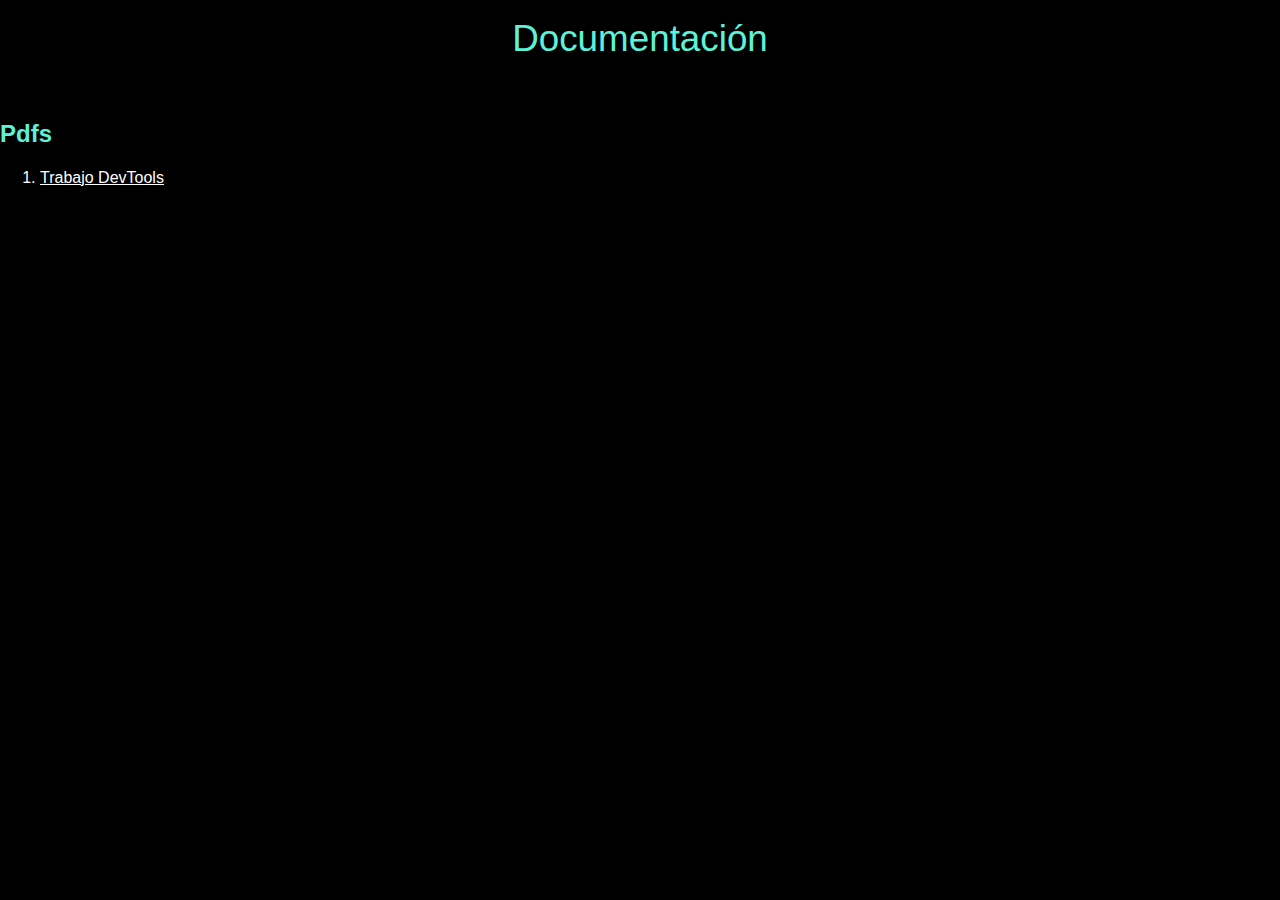
<file: Documentacion.html>
<!doctype html>
<html lang="es">

<head>
    <meta charset="utf-8">

    <meta content="IE=edge,chrome=1" http-equiv="X-UA-Compatible">
    <meta name="viewport" content="width=device-width, initial-scale=1.0" />
    <link href="pagina/temas/estilos/style.css" rel="stylesheet" type="text/css">

    <title>Documentación</title>
</head>

<body>
    <center>
        <h1>Documentación</h1>
    </center>
    <br>
    <h2>Pdfs</h2>
    <ol start="1">
        <li> <a
                href="https://educajcyl-my.sharepoint.com/:b:/g/personal/svetoslav_vesata_educa_jcyl_es/EaUooyOjLo9Gsx2cS81l4R4Bzt7FIxwmqlGVTmPYOIgHnw?e=It0ek9">Trabajo
                DevTools</a> </li>
    </ol>
</body>

</html>
</file>
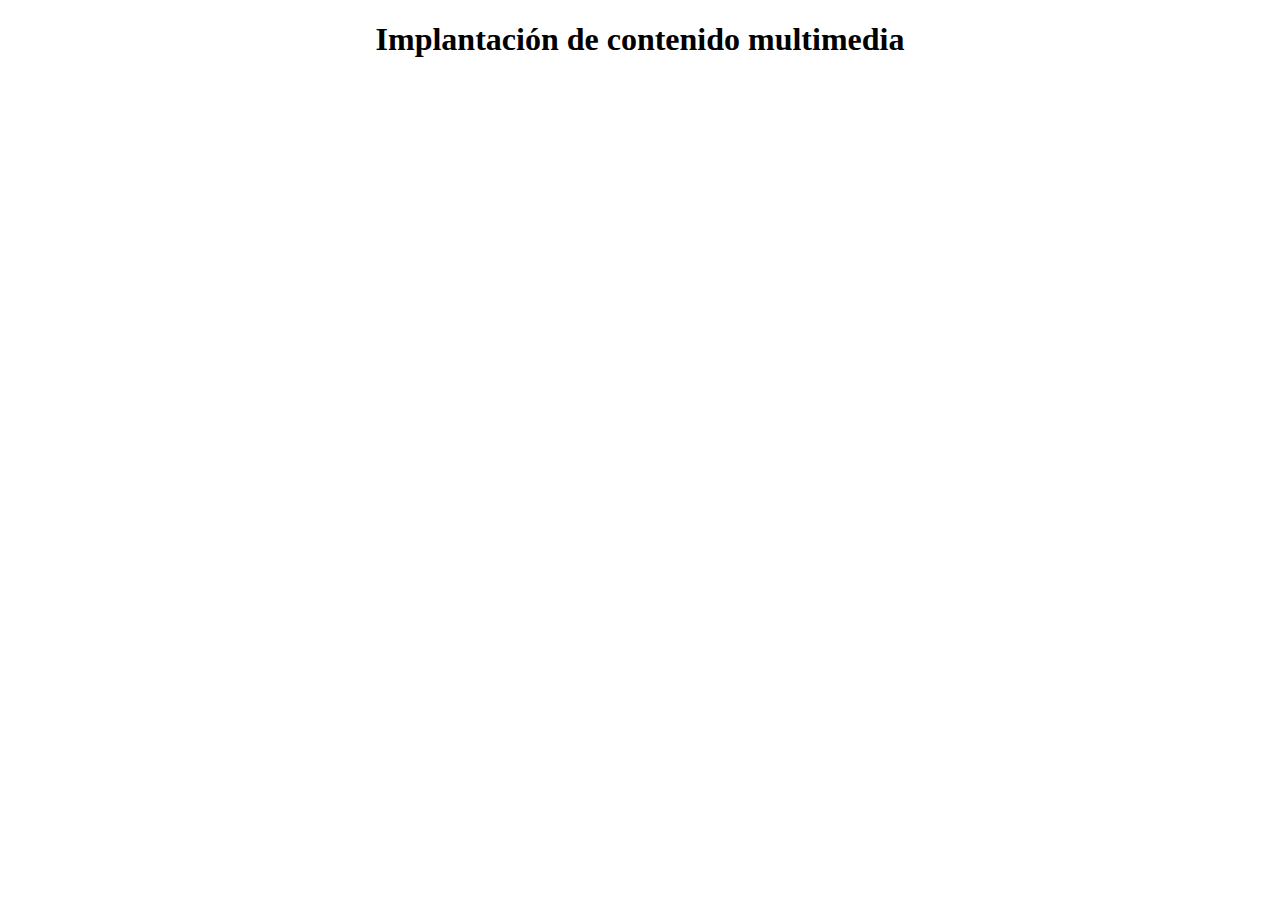
<file: temas/contenidomultimedia.html>
<!doctype html>
<html lang="es">
  <head>
    <meta charset="utf-8">

    <meta content="IE=edge,chrome=1" http-equiv="X-UA-Compatible">
    <meta name="viewport" content="width=device-width, initial-scale=1.0" />

    <title>Contenido Multimedia</title>
  </head>

  <body>
<center><h1>Implantación de contenido multimedia</h1></center>
  </body>
</html>
</file>
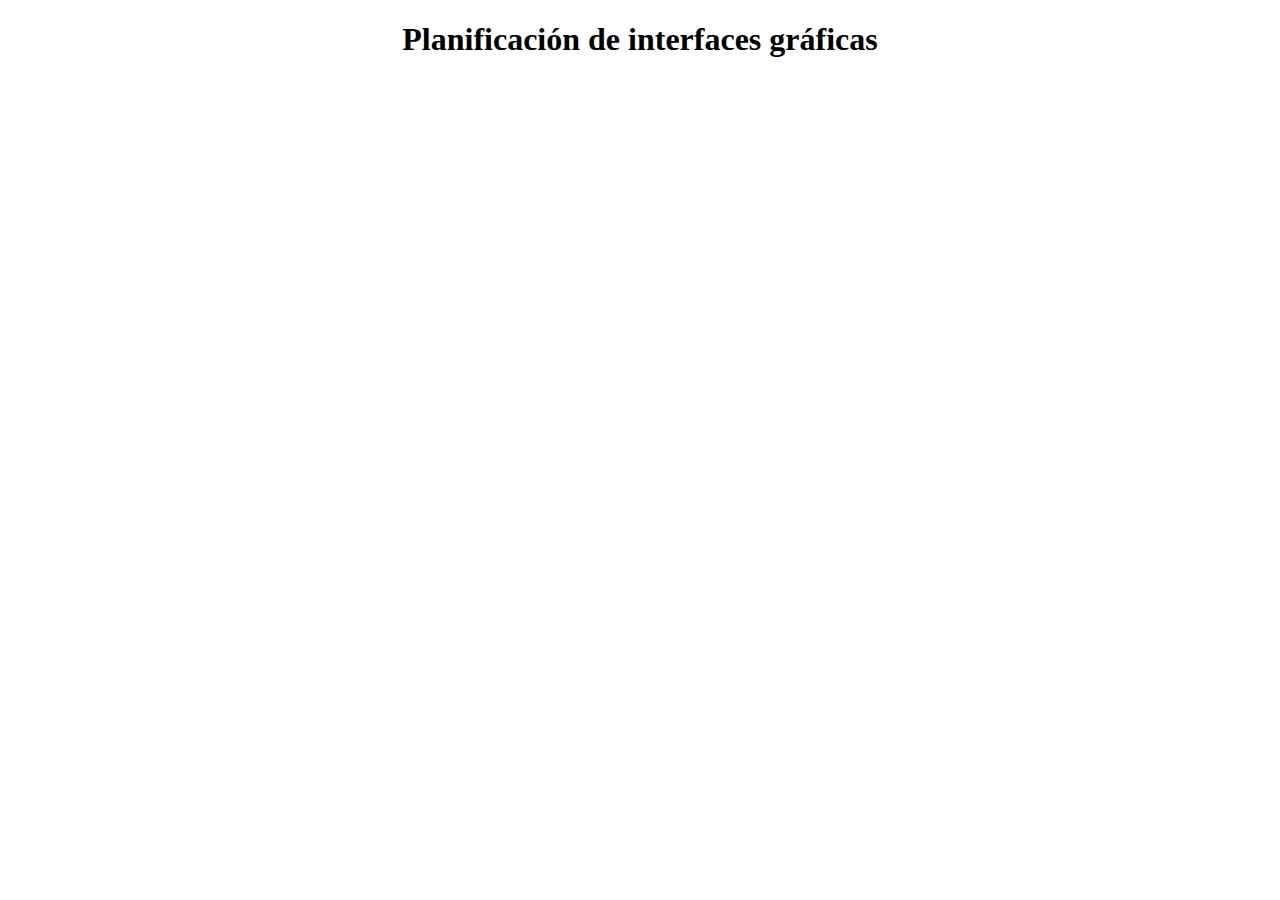
<file: temas/planificacion.html>
<!doctype html>
<html lang="es">
  <head>
    <meta charset="utf-8">

    <meta content="IE=edge,chrome=1" http-equiv="X-UA-Compatible">
    <meta name="viewport" content="width=device-width, initial-scale=1.0" />

    <title>Interfaces gráficas</title>
  </head>

  <body>
<center><h1>Planificación de interfaces gráficas</h1></center>
  </body>
</html>
</file>
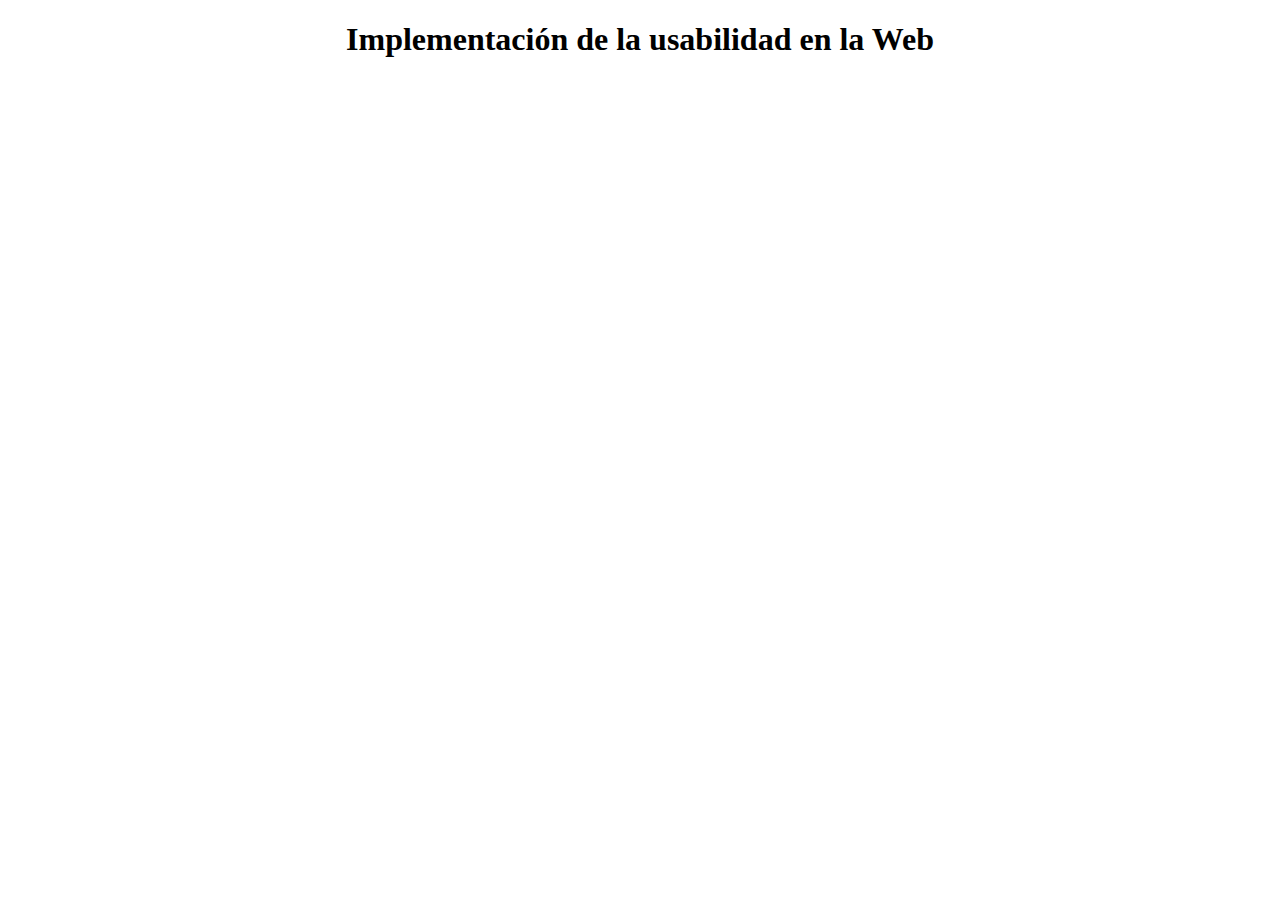
<file: temas/usabilidadweb.html>
<!doctype html>
<html lang="es">
  <head>
    <meta charset="utf-8">

    <meta content="IE=edge,chrome=1" http-equiv="X-UA-Compatible">
    <meta name="viewport" content="width=device-width, initial-scale=1.0" />

    <title>Usabilidad en la web</title>
  </head>

  <body>
<center><h1>Implementación de la usabilidad en la Web</h1></center>
  </body>
</html>
</file>
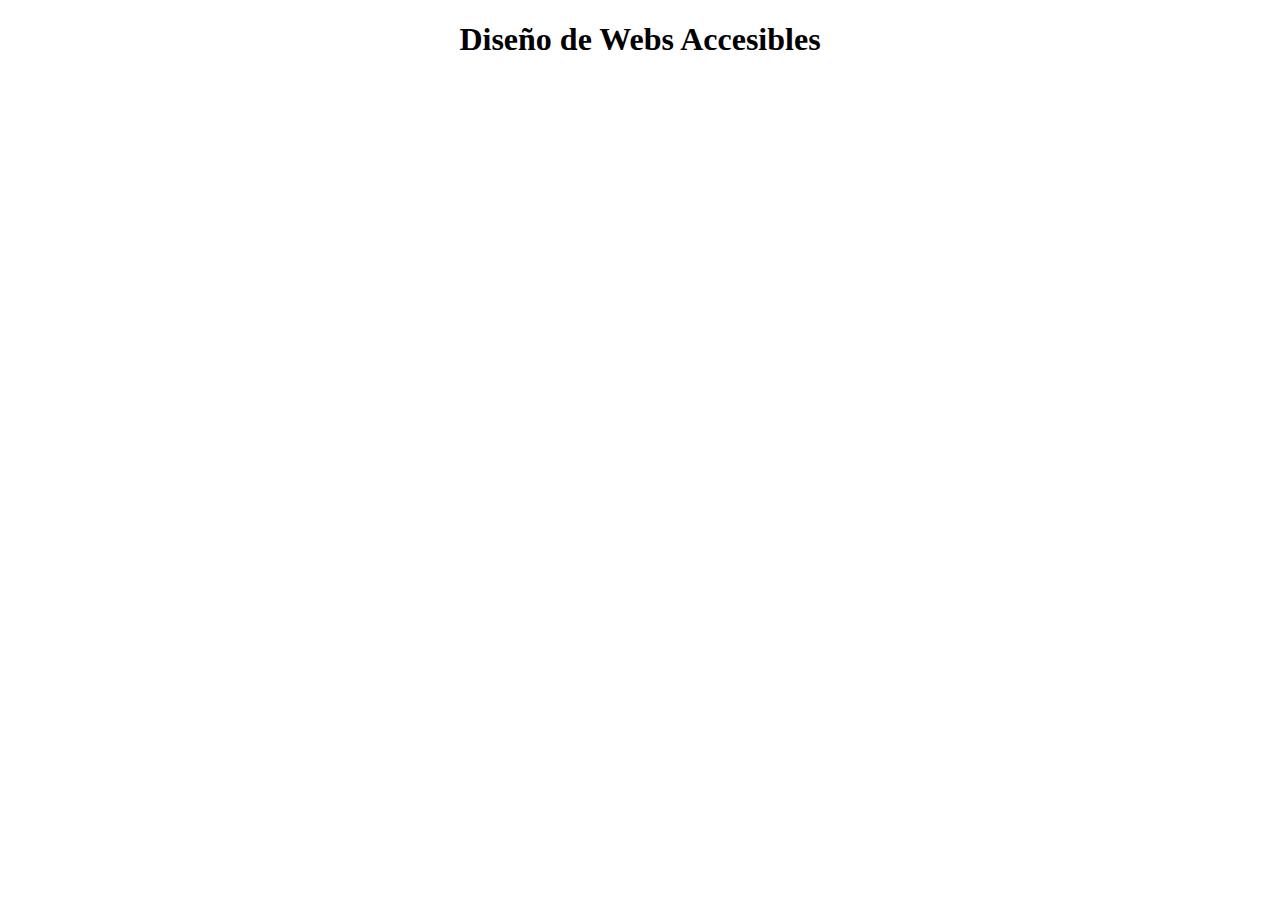
<file: temas/websaccesibles.html>
<!doctype html>
<html lang="es">
  <head>
    <meta charset="utf-8">

    <meta content="IE=edge,chrome=1" http-equiv="X-UA-Compatible">
    <meta name="viewport" content="width=device-width, initial-scale=1.0" />

    <title>Diseño de Webs Accesibles</title>
  </head>

  <body>
<center><h1>Diseño de Webs Accesibles</h1></center>
  </body>
</html>
</file>
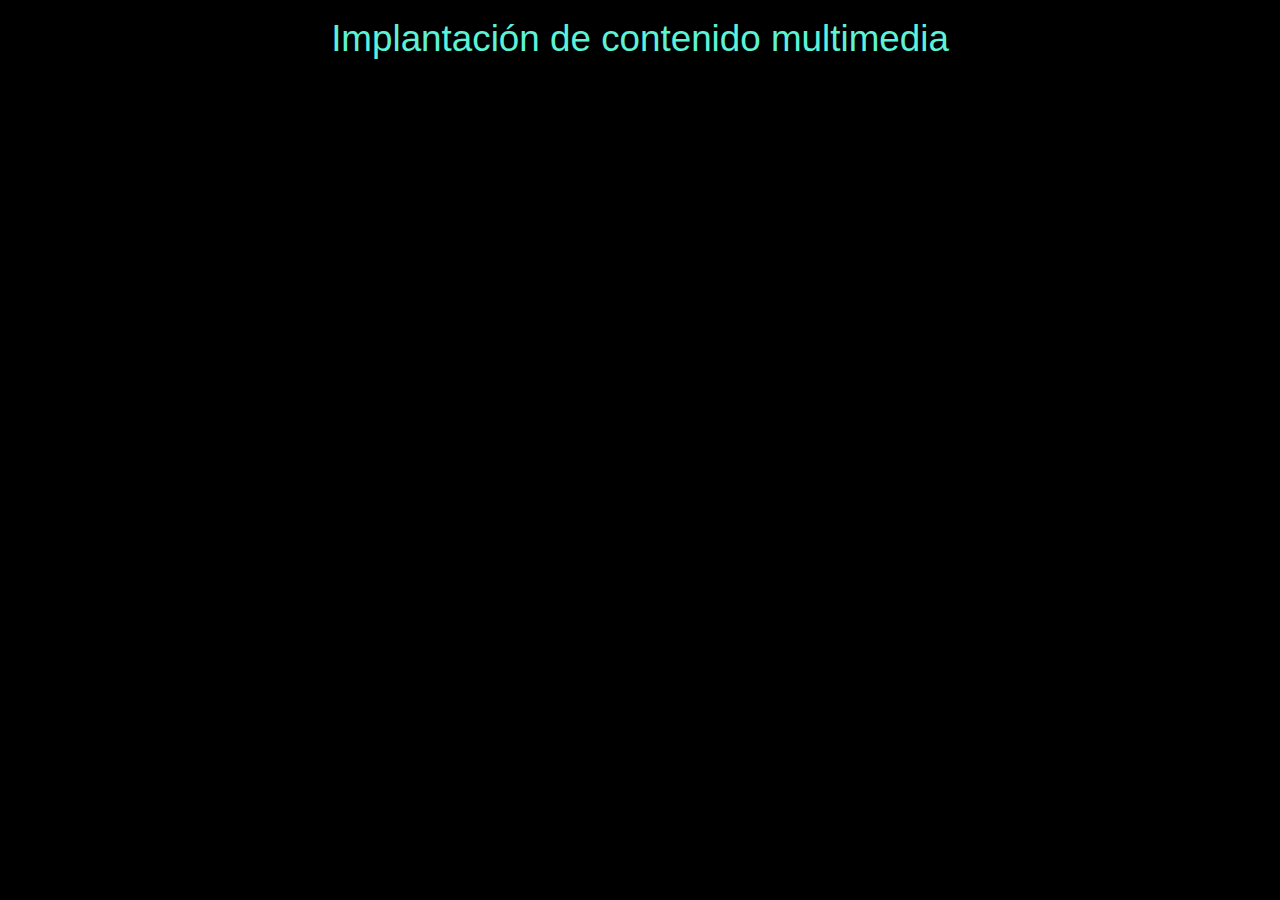
<file: pagina/temas/contenidomultimedia.html>
<!doctype html>
<html lang="es">
  <head>
    <meta charset="utf-8">

    <meta content="IE=edge,chrome=1" http-equiv="X-UA-Compatible">
    <meta name="viewport" content="width=device-width, initial-scale=1.0" />
    <link href="estilos/style.css" rel="stylesheet" type="text/css">

    <title>Contenido Multimedia</title>
  </head>

  <body>
<center><h1>Implantación de contenido multimedia</h1></center>
  </body>
</html>
</file>
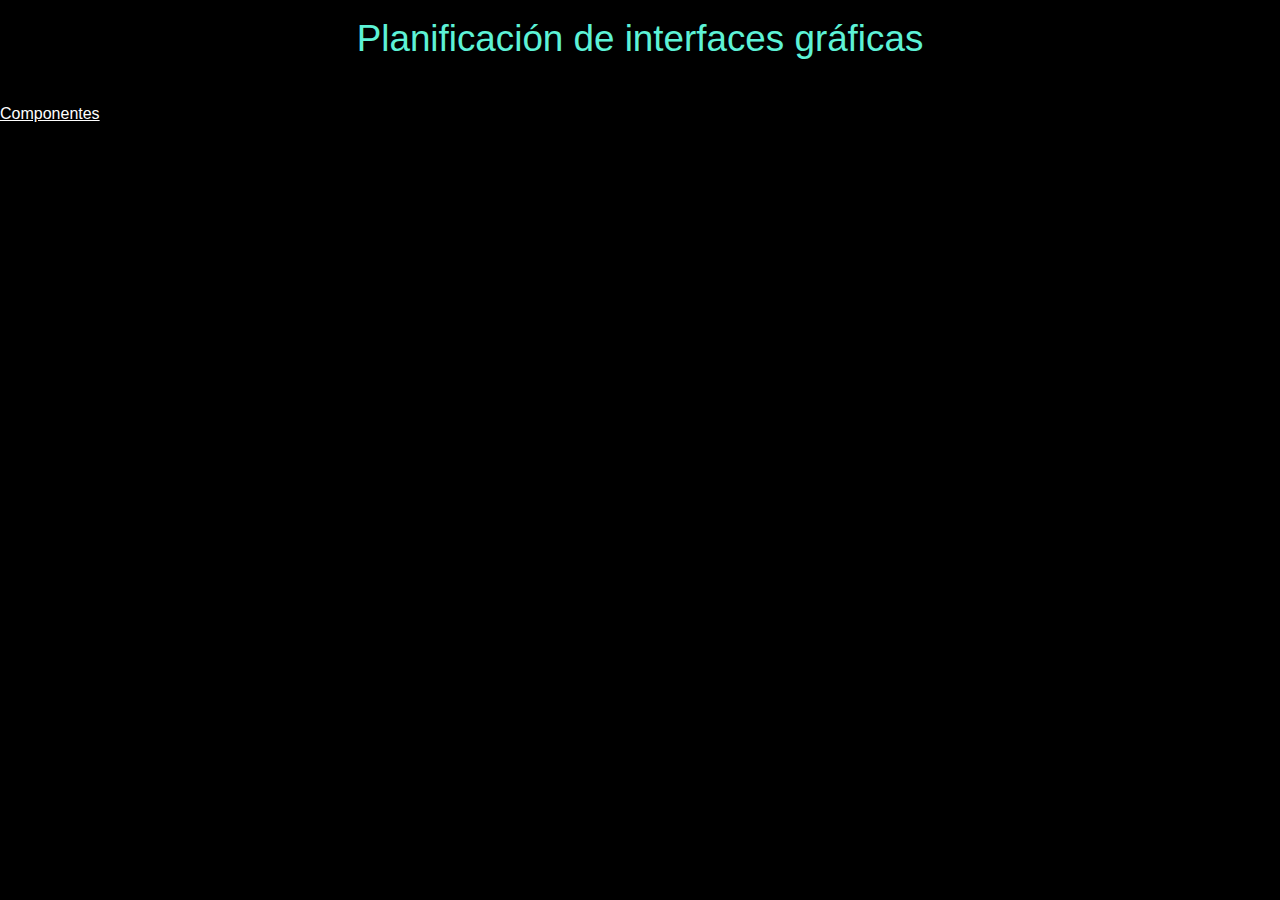
<file: pagina/temas/planificacion.html>
<!doctype html>
<html lang="es">
  <head>
    <meta charset="utf-8">

    <meta content="IE=edge,chrome=1" http-equiv="X-UA-Compatible">
    <meta name="viewport" content="width=device-width, initial-scale=1.0" />
    <link href="estilos/style.css" rel="stylesheet" type="text/css">

    <title>Interfaces gráficas</title>
  </head>

  <body>
<center><h1>Planificación de interfaces gráficas</h1></center><br>
<a href="imgtemas/Componentes básicos.png">Componentes</a>
  </body>
</html>
</file>
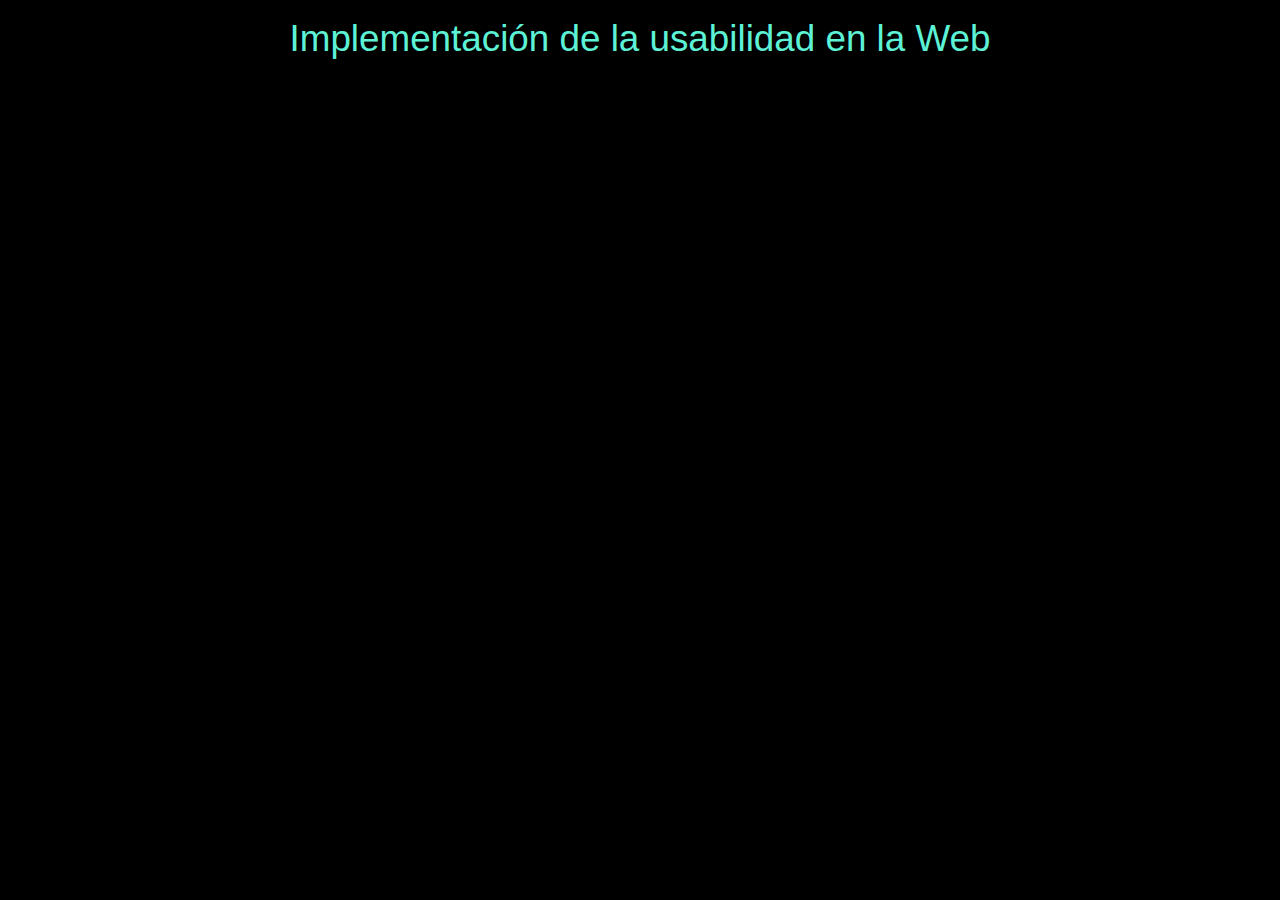
<file: pagina/temas/usabilidadweb.html>
<!doctype html>
<html lang="es">
  <head>
    <meta charset="utf-8">

    <meta content="IE=edge,chrome=1" http-equiv="X-UA-Compatible">
    <meta name="viewport" content="width=device-width, initial-scale=1.0" />
    <link href="estilos/style.css" rel="stylesheet" type="text/css">

    <title>Usabilidad en la web</title>
  </head>

  <body>
<center><h1>Implementación de la usabilidad en la Web</h1></center>
  </body>
</html>
</file>
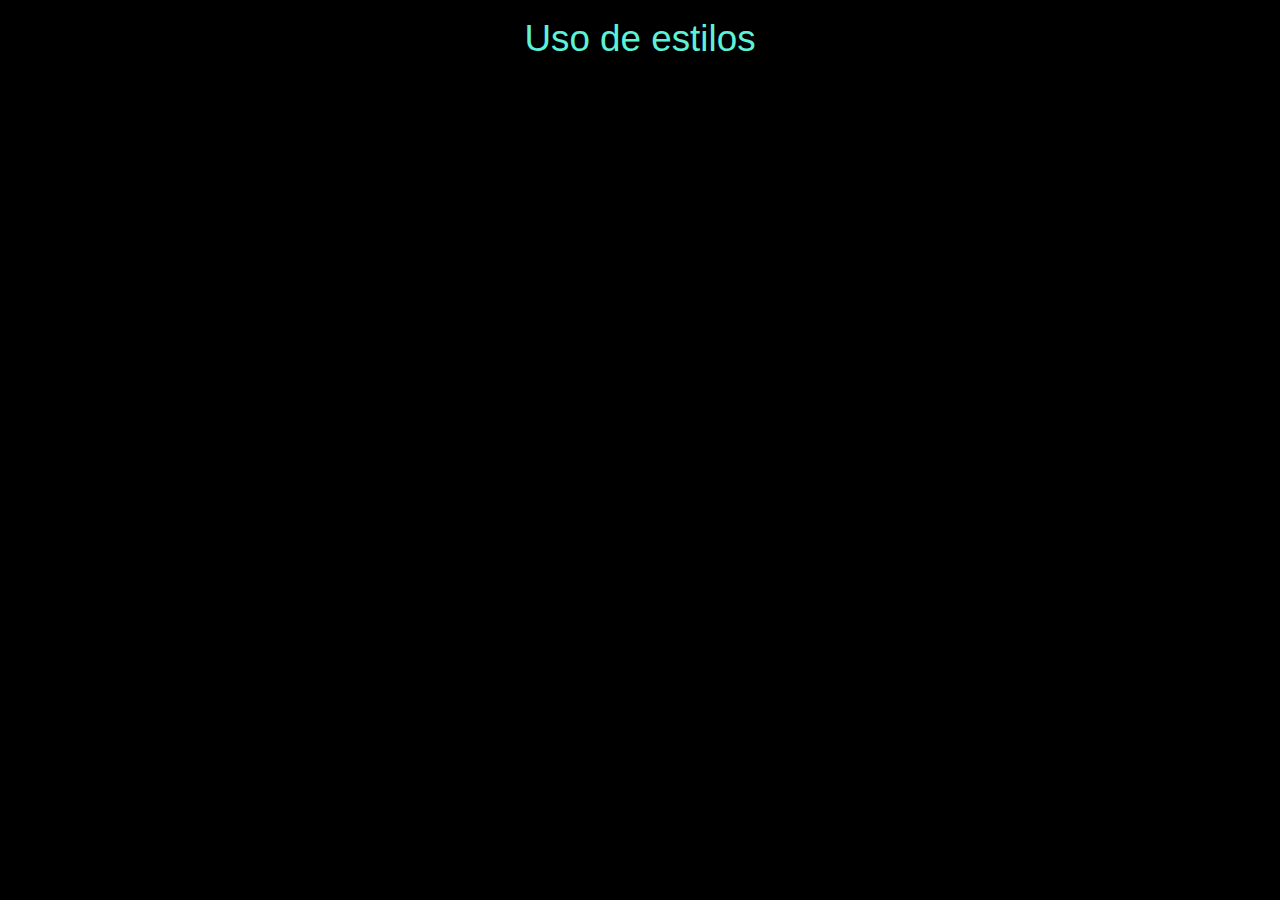
<file: pagina/temas/usoestilos.html>
<!doctype html>
<html lang="es">
  <head>
    <meta charset="utf-8">

    <meta content="IE=edge,chrome=1" http-equiv="X-UA-Compatible">
    <meta name="viewport" content="width=device-width, initial-scale=1.0" />
    <link href="estilos/style.css" rel="stylesheet" type="text/css">

    <title>Uso de estilos</title>
  </head>

  <body>
<center><h1>Uso de estilos</h1></center>
  </body>
</html>
</file>
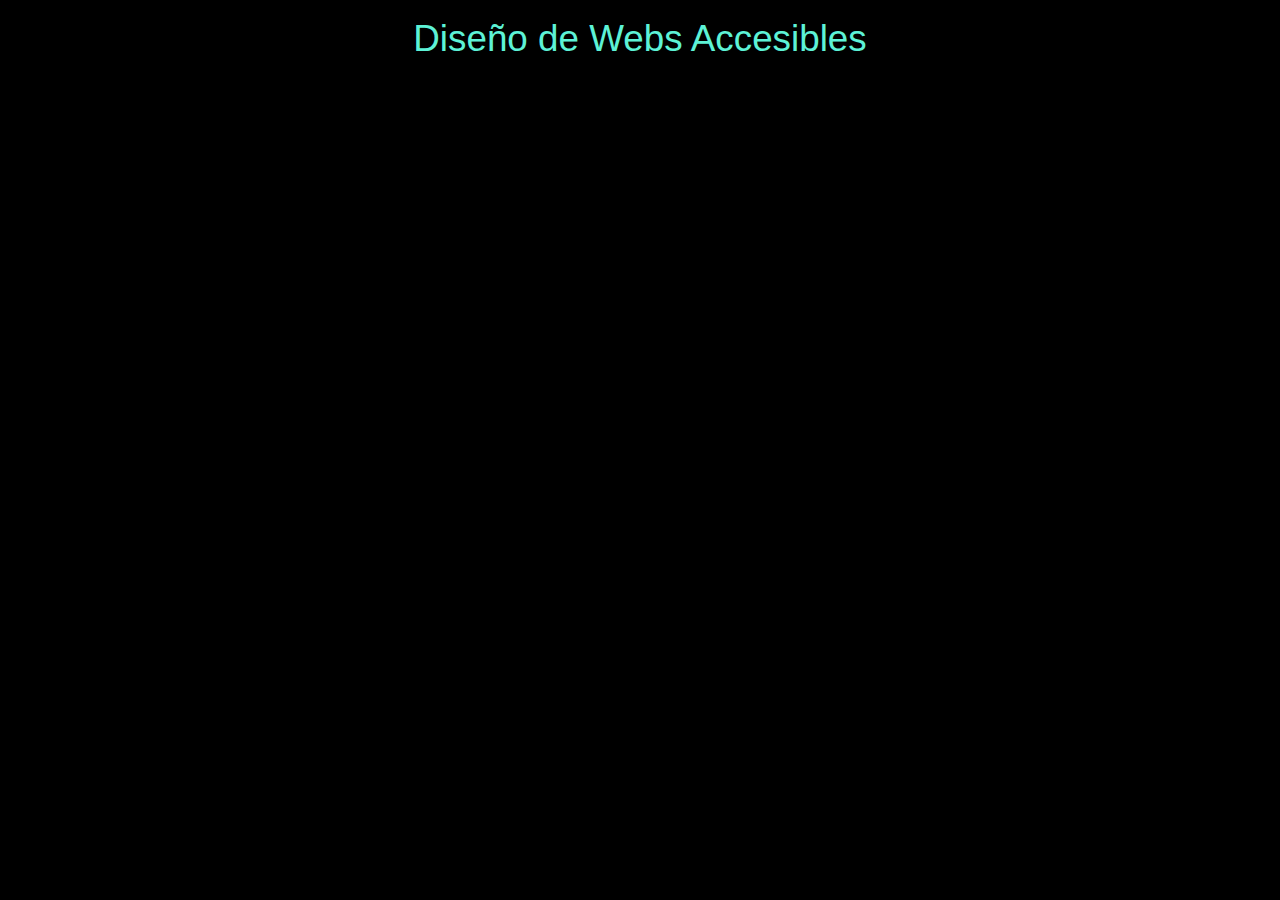
<file: pagina/temas/websaccesibles.html>
<!doctype html>
<html lang="es">
  <head>
    <meta charset="utf-8">

    <meta content="IE=edge,chrome=1" http-equiv="X-UA-Compatible">
    <meta name="viewport" content="width=device-width, initial-scale=1.0" />
    <link href="estilos/style.css" rel="stylesheet" type="text/css">

    <title>Diseño de Webs Accesibles</title>
  </head>

  <body>
<center><h1>Diseño de Webs Accesibles</h1></center>
  </body>
</html>
</file>
<file: pagina/temas/estilos/style.css>
h1,
h2,
h3,
h4,
h5,
h6 {
    color: #5df2d6;
}

p {
    color: #ffffff;
}

a {
    color: #ffffff;
}

li {
    color: #ffffff;
}

footer {
    position: fixed;
    bottom: 0;
    width: 100%;
}

body {
    margin: 0;
    padding: 0;
    font-family: Helvetica, Arial, sans-serif;
    color: #666;
    background-color: #000;
    font-size: 1em;
    line-height: 1.5em;
}
h1 {
    font-size: 2.3em;
    line-height: 1.3em;
    margin: 15px 0;
    text-align: center;
    font-weight: 300;
}

p {
    margin: 0 0 1.5em 0;
}

img {
    max-width: 100%;
    height: auto;
}


#main-header {
    background: #00bfa5;
    color: white;
    height: 80px;
}

#main-header a {
    color: rgb(0, 0, 0);
}

/*
     * Logo
     */
#logo-header {
    float: left;
    padding: 15px 0 0 20px;
    text-decoration: none;
}

#logo-header:hover {
    color: rgb(85, 13, 63);
}

#logo-header .site-name {
    display: block;
    font-weight: 700;
    font-size: 1.2em;
}

#logo-header .site-desc {
    display: block;
    font-weight: 300;
    font-size: 0.8em;
    color: #999;
}


/*
     * Navegación
     */
nav {
    float: right;
}

nav ul {
    margin: 0;
    padding: 0;
    list-style: none;
    padding-right: 20px;
}

nav ul li {
    display: inline-block;
    line-height: 80px;
}

nav ul li a {
    display: block;
    padding: 0 10px;
    text-decoration: none;
}

nav ul li a:hover {
    background: #5df2d6;
}


#main-content {
    background: white;
    width: 90%;
    max-width: 800px;
    margin: 20px auto;
    box-shadow: 0 0 10px rgba(32, 32, 32, 0.384);
}

#main-content header,
#main-content .content {
    padding: 40px;
}


#main-footer {
    background: #00bfa5;
    color: #000;
    text-align: center;
    padding: 20px;
    margin-top: 40px;
}

#main-footer p {
    margin: 0;
}

#main-footer a {
    color: white;
}


#contacto {
    display: block;
    padding: 0 10px;
    text-decoration: none;
    color: #000;
}
</file>
